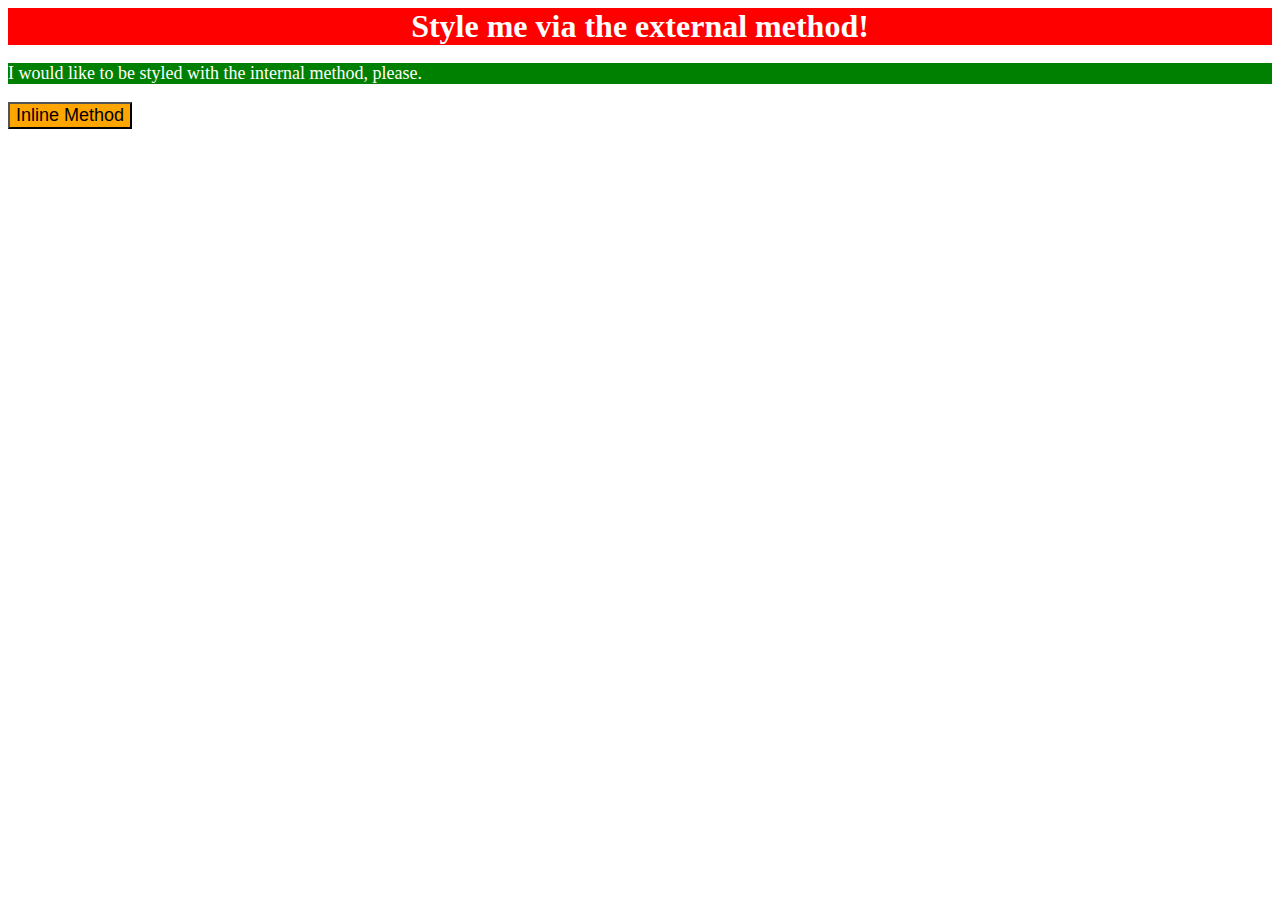
<file: foundations/intro-to-css/01-css-methods/index.html>
<!DOCTYPE html>
<html lang="en">
  <head>
    <meta charset="UTF-8">
    <meta http-equiv="X-UA-Compatible" content="IE=edge">
    <meta name="viewport" content="width=device-width, initial-scale=1.0">
    <title>Methods for Adding CSS</title>
    <link rel="stylesheet" href="style.css">
    <style>
        p{
            background-color: green;
            color: white;
            font-size: 18px;
        }
    </style>
  </head>
  <body>
    <div>Style me via the external method!</div>
    <p>I would like to be styled with the internal method, please.</p>
    <button style="background-color: orange; font-size: 18px">Inline Method</button>
  </body>
</html>
</file>
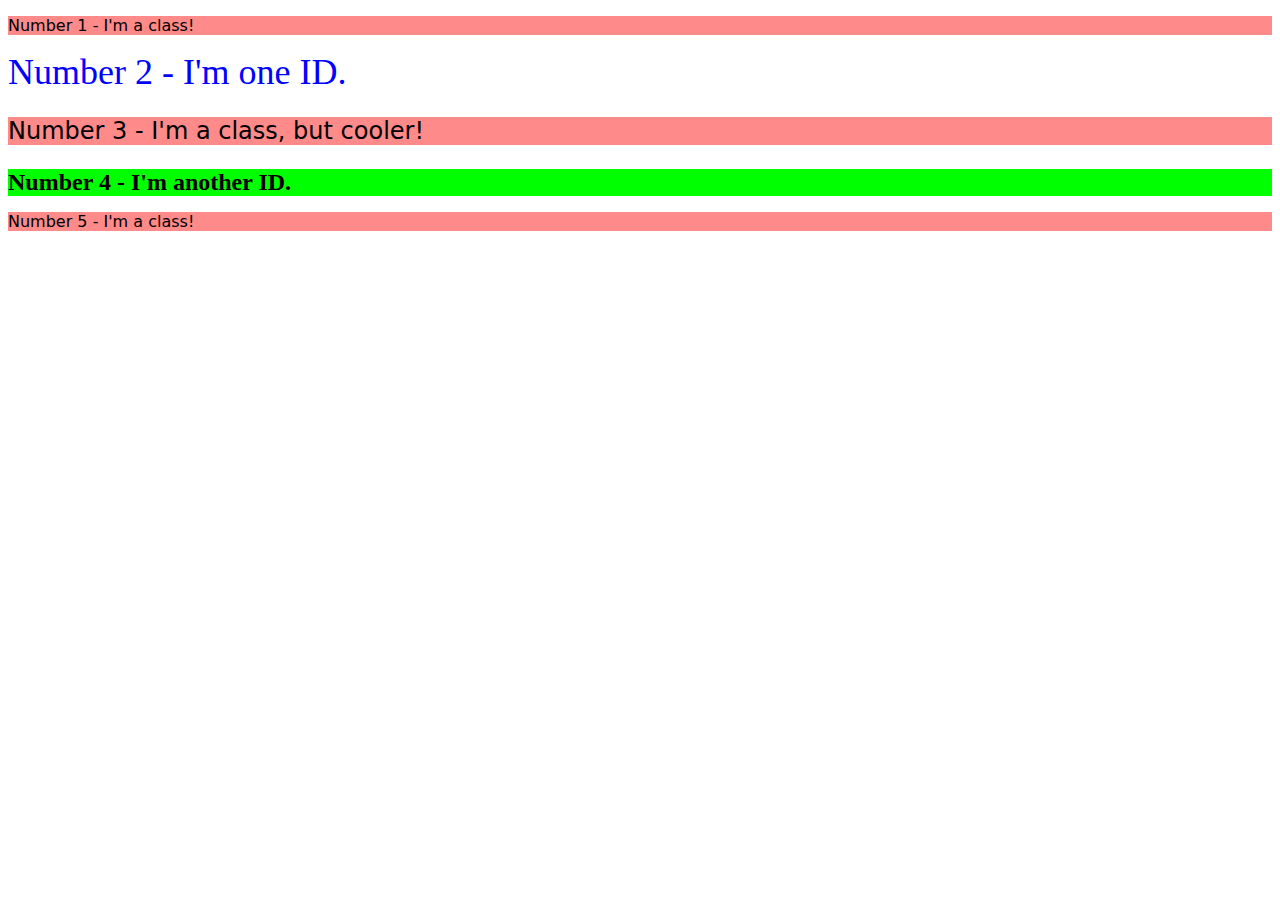
<file: foundations/intro-to-css/02-class-id-selectors/index.html>
<!DOCTYPE html>
<html lang="en">
  <head>
    <meta charset="UTF-8">
    <meta http-equiv="X-UA-Compatible" content="IE=edge">
    <meta name="viewport" content="width=device-width, initial-scale=1.0">
    <title>Class and ID Selectors</title>
    <link rel="stylesheet" href="style.css">
  </head>
  <body>
    <p class="para">Number 1 - I'm a class!</p>
    <div id="blue">Number 2 - I'm one ID.</div>
    <p class="para big">Number 3 - I'm a class, but cooler!</p>
    <div id="green">Number 4 - I'm another ID.</div>
    <p class="para">Number 5 - I'm a class!</p>
  </body>
</html>
</file>
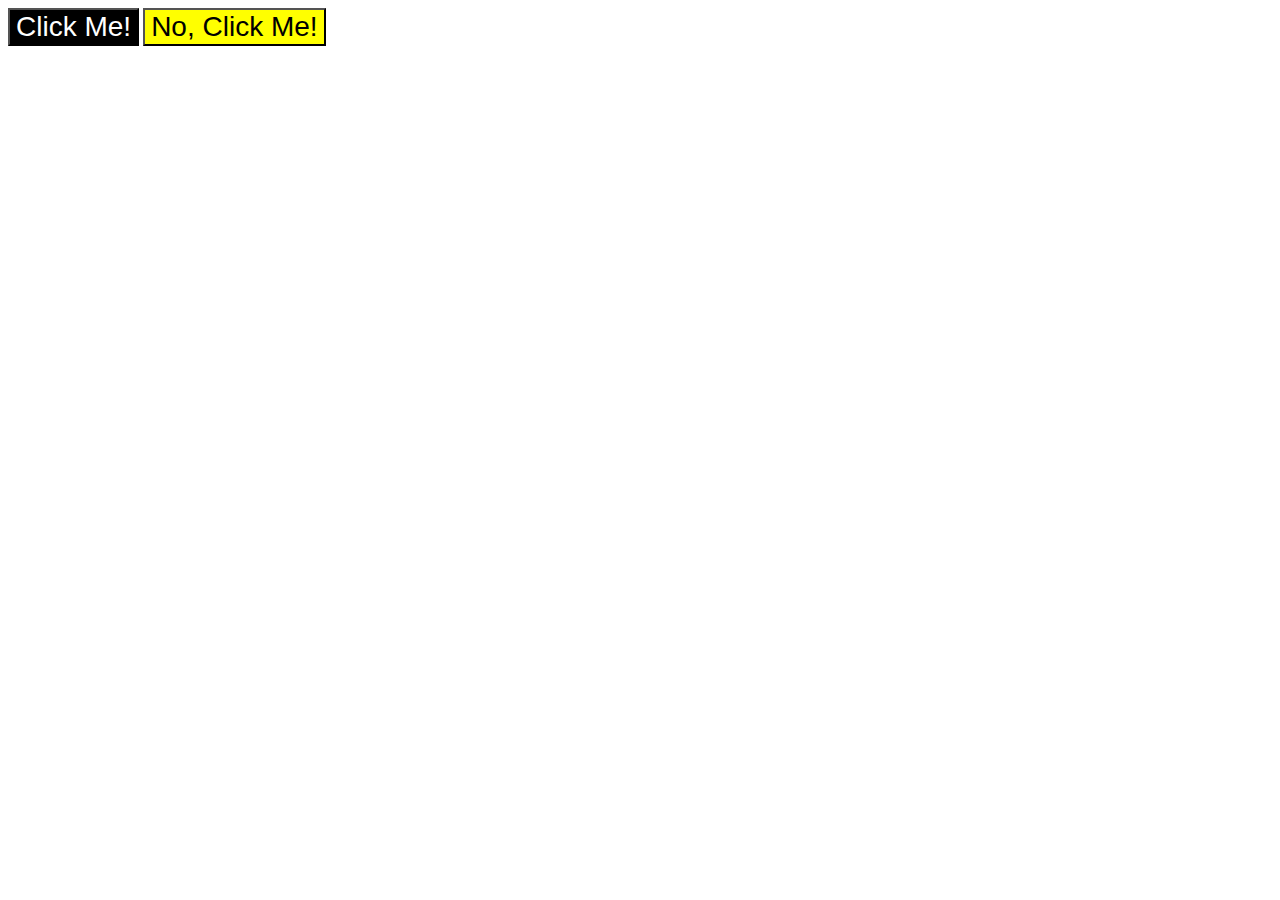
<file: foundations/intro-to-css/03-grouping-selectors/index.html>
<!DOCTYPE html>
<html lang="en">
  <head>
    <meta charset="UTF-8">
    <meta http-equiv="X-UA-Compatible" content="IE=edge">
    <meta name="viewport" content="width=device-width, initial-scale=1.0">
    <title>Grouping Selectors</title>
    <link rel="stylesheet" href="style.css">
  </head>
  <body>
    <button class="left">Click Me!</button>
    <button class="right">No, Click Me!</button>
  </body>
</html>
</file>
<file: foundations/intro-to-css/01-css-methods/style.css>
div{
    background-color: red;
    color: white;
    font-size: 32px;
    font-weight: bold;
    text-align: center;
}
</file>
<file: foundations/intro-to-css/02-class-id-selectors/style.css>
.para {
    background-color: rgb(254, 138, 137);
    font-family: Verdana, "DejaVu Sans", sans-serif;
}

#green,
.para.big {
    font-size: 24px;
}

#blue {
    color: rgb(0,0,255);
    font-size: 36px;
}

#green {
    background-color: rgb(0,255,0);
    font-weight: bold;
}
</file>
<file: foundations/intro-to-css/03-grouping-selectors/style.css>
.left,
.right {
    font-size: 28px;
    font-family: Helvetica, "Times New Roman", sans-serif;
}

.left {
    background-color: black;
    color: white;
}

.right {
    background-color: yellow;
}
</file>
